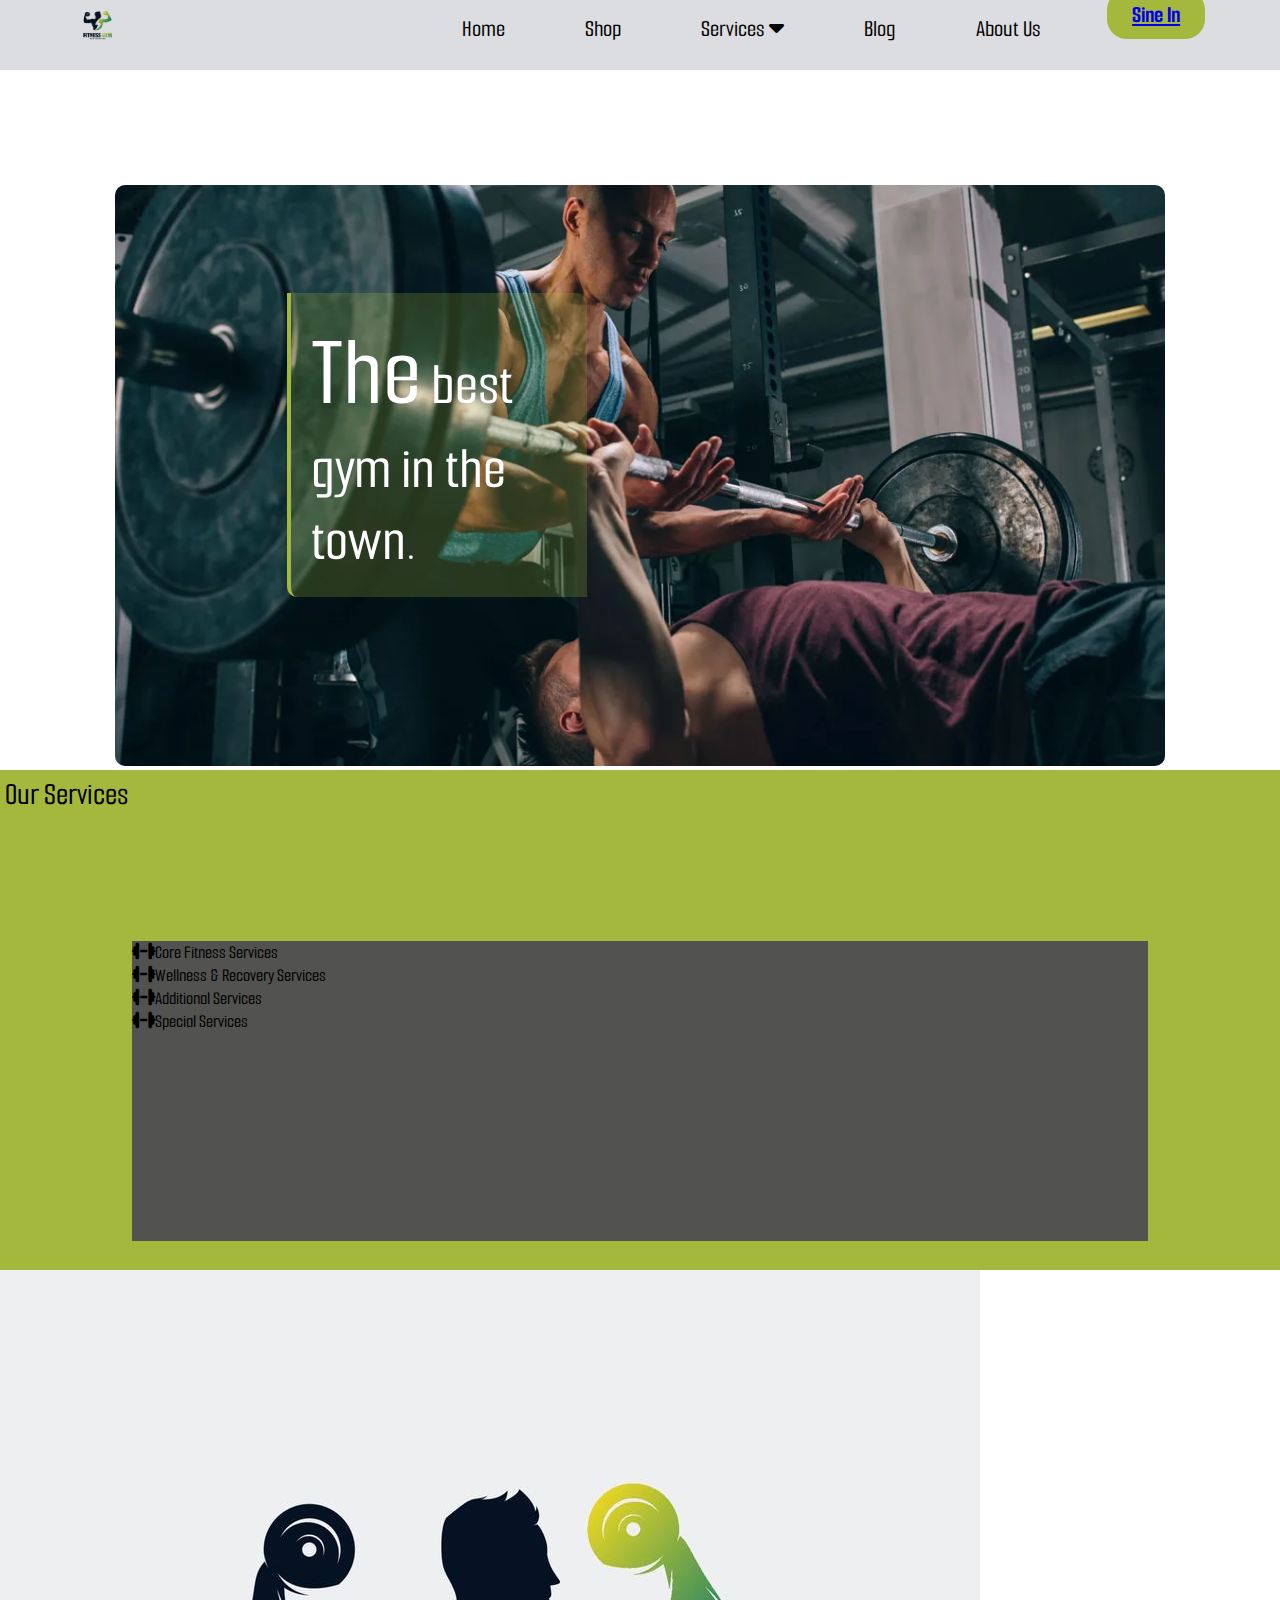
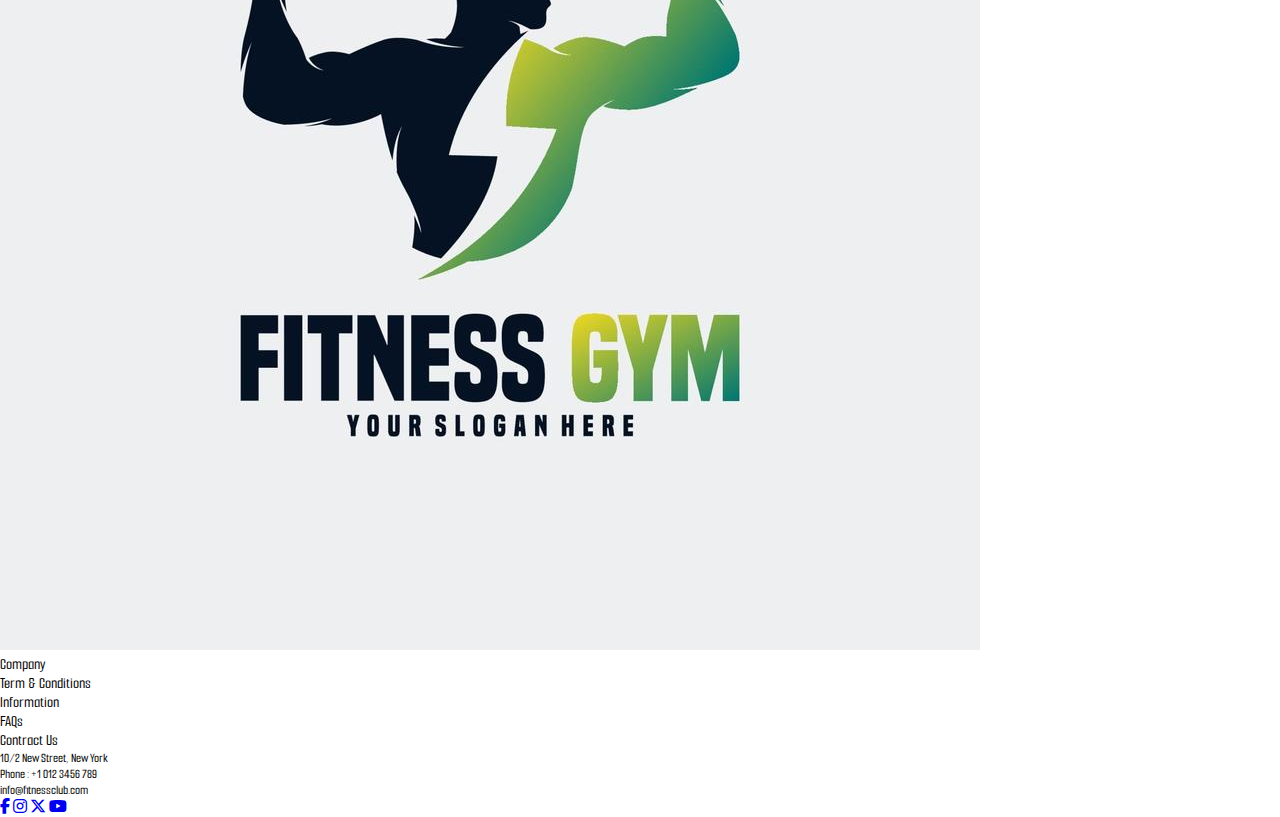
<file: index.html>
<!DOCTYPE html>
<html lang="en">
<head>
    <meta charset="UTF-8">
    <meta name="viewport" content="width=device-width, initial-scale=1.0">

    <link rel="shortcut icon" href="file/download.png" type="image/x-icon">
    <title>Fitness Club</title>
    <!-- font link  -->
     <link rel="preconnect" href="https://fonts.googleapis.com">
<link rel="preconnect" href="https://fonts.gstatic.com" crossorigin>
<link href="https://fonts.googleapis.com/css2?family=Poppins:ital,wght@0,100;0,200;0,300;0,400;0,500;0,600;0,700;0,800;0,900;1,100;1,200;1,300;1,400;1,500;1,600;1,700;1,800;1,900&display=swap" rel="stylesheet">
<link rel="preconnect" href="https://fonts.googleapis.com"> 
<link rel="preconnect" href="https://fonts.gstatic.com" crossorigin>
<link href="https://fonts.googleapis.com/css2?family=Poppins:ital,wght@0,100;0,200;0,300;0,400;0,500;0,600;0,700;0,800;0,900;1,100;1,200;1,300;1,400;1,500;1,600;1,700;1,800;1,900&family=Smooch+Sans:wght@100..900&display=swap" rel="stylesheet">

<!-- font-awesome CDN link -->
<link rel="stylesheet" href="https://cdnjs.cloudflare.com/ajax/libs/font-awesome/6.7.2/css/all.min.css" integrity="sha512-Evv84Mr4kqVGRNSgIGL/F/aIDqQb7xQ2vcrdIwxfjThSH8CSR7PBEakCr51Ck+w+/U6swU2Im1vVX0SVk9ABhg==" crossorigin="anonymous" referrerpolicy="no-referrer" />
    <!-- css file link  -->
    <link rel="stylesheet" href="style.css">
    <link rel="stylesheet" href="responsive.css">

</head>
<body>
    <!-- top bar  -->

    <div class="top_bar">
        <div class="logo">
            <a href="#"><img class="first_img" src="file/download.png" alt="Fitness Clab"></a>
            
        </div>
        <!-- navigation bar -->
         <nav>
            <div id="main_manu">
                 <ul>
                    <li><a href="index.html">Home</a></li>
                    <li><a href="Shop.html">Shop</a></li>
                    <li><a href="#">Services <i class="fa-solid fa-caret-down"></i></a>
                       
                        <ul class="sub_menu">
                        <li><a href="#">Service 1</a></li>
                        <li><a href="#">Service 2</a></li>
                        <li><a href="#">Service 3</a></li>
                        <li><a href="#">Service 4</a></li>
                       </ul>
                       
                    </li>
                    <li><a href="#">Blog</a></li>
                    <li><a href="About us.html">About Us</a></li>
                 </ul>
            </div>
         </nav>
         <div class="login">
            <a class="log_in" href="log in.html" target="_blank">Sine In</a>
         </div>
    </div>
    
<!-- body section -->
<div class="body_1">
    <div class="img">
        <img src="file/1st img.webp" alt="">
        <div class="text">
            <div class="border1"><h1> <span class="the">The</span> best gym in the town.</h1></div>

        </div>
    </div>
</div>

<div class="body_2">
    <h1>Our Services</h1>
    <div class="our_services"> 
        <h3><i class="fa-solid fa-dumbbell"></i>Core Fitness Services</h3>
        <h3><i class="fa-solid fa-dumbbell"></i>Wellness & Recovery Services</h3>
        <h3><i class="fa-solid fa-dumbbell"></i>Additional Services</h3>
        <h3><i class="fa-solid fa-dumbbell"></i>Special Services</h3>
    </div>
    <div class="img2">
        <div class="border_div">
        <img src="file/360_F_99821575_nVEHTBXzUnTcLIKN6yOymAWAnFwEybGb.jpg" alt="Fitness Club">
        </div>
    </div>
</div>

<!-- footer section -->
<footer>
    <div class="logo_footer">
        <img src="file/fitness-sport-gym-logo-design-vector (1).jpg" alt="">
    </div>
    <div class="company">
        <h4>Company</h4>
        <h4>Term & Conditions</h4>
    </div>
    <div class="info">
        <h4>Information</h4>
        <h4>FAQs</h4>
    </div>
    <div class="contract">
        <h4>Contract Us</h4>
        <h5>10/2 New Street, New York</h5> 
        <h5>Phone : +1 012 3456 789</h5>
        <h5>info@fitnessclub.com</h5>
        <div class="social_media">
            <a href="#"><i class="fa-brands fa-facebook-f"></i></a>
            <a href="#"><i class="fa-brands fa-instagram"></i></a>
            <a href="#"><i class="fa-brands fa-x-twitter"></i></a>
            <a href="#"><i class="fa-brands fa-youtube"></i></a>
        </div>
    </div>
</footer>
</body>
</html>
</file>
<file: style.css>
*{
  font-family: "Smooch Sans", sans-serif;
  font-weight: 500;
  font-style: normal;
  margin: 0;
  box-sizing: border-box;
}
.top_bar{
    display: grid;
    grid-template-columns: 2fr 4fr 1fr;
    height: 70px;
    background-color: #dcdde1;
    position: sticky;
    top: 0;
    z-index: 999;
}
.logo{
    display: flex;  
}
.first_img{
    margin-left: 70px;
    height: 50px;
    width: 55px;
}
.titel1{
    margin-top: 15px;
    font-weight: bold;
    cursor: pointer;
}

/* navigation bar*/
#main_manu ul{
    list-style: none;
    position: relative;
    display: flex;
    justify-content: center;
}
#main_manu li{
    margin: 0 20px;
    margin-top: 2%;
    position: relative;
}
#main_manu li a{
    text-decoration: none;
    font-size: 24px;
    color: black;
    padding: 25px 20px;
    
}
#main_manu li a:hover{
    background-color: grey;
    font-weight: bold;
    color: #ffffff;
    font-size: 28px;
    padding: 22px 30px;
    transition-duration: .5s;
    border-bottom: 5px solid #a4b83d;
}

/* sub manu */
#main_manu ul ul{
    display: none;
    position: absolute;
    top: 55px;
    left: 0;
    width: 200px;
    height: 200px;
    padding: 10px 0;
    z-index: 999;
}
#main_manu ul ul li{
    margin: 0;
    padding: 0;
}
#main_manu ul ul li a{
    display: block;
    padding: 10px 20px;
}
#main_manu ul ul::after{
    height: 100%;
    width: 100%;
    position: absolute;
    content: "";
    top: 0;
    left: 0;
    z-index: -1;
}
#main_manu ul li:hover ul{
    display: inline-block;
}

/* log in button */
.log_in{
    padding: 10px 25px;
    background-color: #a4b83d;
    margin: 10px;
    font-size: 24px;
    font-weight: bold;
    border: none;
    border-radius: 20px;
}
.log_in:hover{
    background-color: #4d9456;
    padding: 10px 30px;
    transition-duration: .5s;
    color: #ffffff;
}

/* body section */
/* body 1 */
.body_1 {
  position: relative;
  height: 700px;
  width: 100%;            
  background-color: transparent;
  overflow: hidden;
}

.img {
  position: relative;
  margin: 4%;
  padding: 5%;
}

.img img {
  width: 100%;
  height: auto;
  display: block;
  border-radius: 10px;
}

.text {
  position: absolute;
  top: 20%;
  left: 20%;
  font-size: 30px;
  color: white;
}
.the{
    font-size: 100px;
    
}
.border1 {
  background-color: #a4b83d3b;
  margin-top: 10%;
  padding: 20px;
  width: 300px;
  height: auto;
  border-radius: 0 10px;
  border-left: 4px solid #a4b83d;
}
/* body 2 */
.body_2{
    background-color: #a4b83d;
    padding: 5px;
    height: 500px;
    width: 100%;
}
.our_services{
    background-color: #525251;
    margin: 10%;
    height: 300px;
    width: 80%;
}
</file>
<file: responsive.css>
/* --- Small Devices (<= 480px) --- */
@media (max-width: 480px) {
  .top_bar {
    grid-template-columns: 1fr;
    text-align: center;
    height: auto;
    padding: 10px;
  }

  #main_manu ul {
    flex-direction: column;
    padding: 0;
  }

  #main_manu li {
    margin: 10px 0;
  }

  .login {
    margin: 10px 0;
  }

  .body_1, .hero, .body_2 {
    height: auto;
    padding: 10px;
  }

  .the {
    font-size: 40px;
  }

  .border1 {
    width: 90%;
    margin: 10px auto;
    padding: 10px;
  }

  .our_services {
    padding: 5%;
    height: auto;
    width: 90%;
    margin: auto;
  }

  .img2, .border_div {
    width: 90%;
    height: auto;
    margin: 10px auto;
  }

  .img2, .border_div img {
    height: 200px;
  }

  .hero h1 {
    font-size: 1.8em;
  }

  .products h2 {
    font-size: 1.5em;
  }

  .product-grid {
    grid-template-columns: 1fr;
  }

  .product-card img {
    width: 100%;
  }

  footer {
    grid-template-columns: 1fr;
    height: auto;
    text-align: center;
  }

  .logo_footer img {
    margin: 10px auto;
  }

  .company, .info, .contract {
    margin: 10px auto;
  }

  .social_media {
    margin-top: 10px;
  }
}

/* --- Medium Devices (481px to 767px) --- */
@media (max-width: 767px) and (min-width: 481px) {
  .top_bar {
    grid-template-columns: 1fr;
    text-align: center;
    height: auto;
  }

  #main_manu ul {
    flex-direction: column;
    align-items: center;
  }

  .login {
    margin: 15px 0;
  }

  .body_1, .hero, .body_2 {
    height: auto;
  }

  .the {
    font-size: 60px;
  }

  .border1 {
    width: 80%;
    margin: auto;
  }

  .our_services {
    width: 90%;
    height: auto;
    padding: 5%;
  }

  .img2, .border_div {
    width: 90%;
    height: auto;
    margin: 10px auto;
  }

  .hero h1 {
    font-size: 2.2em;
  }

  .product-grid {
    grid-template-columns: 1fr 1fr;
  }

  footer {
    grid-template-columns: 1fr 1fr;
    height: auto;
  }

  .logo_footer, .company, .info, .contract {
    margin: 10px;
  }
}
</file>
